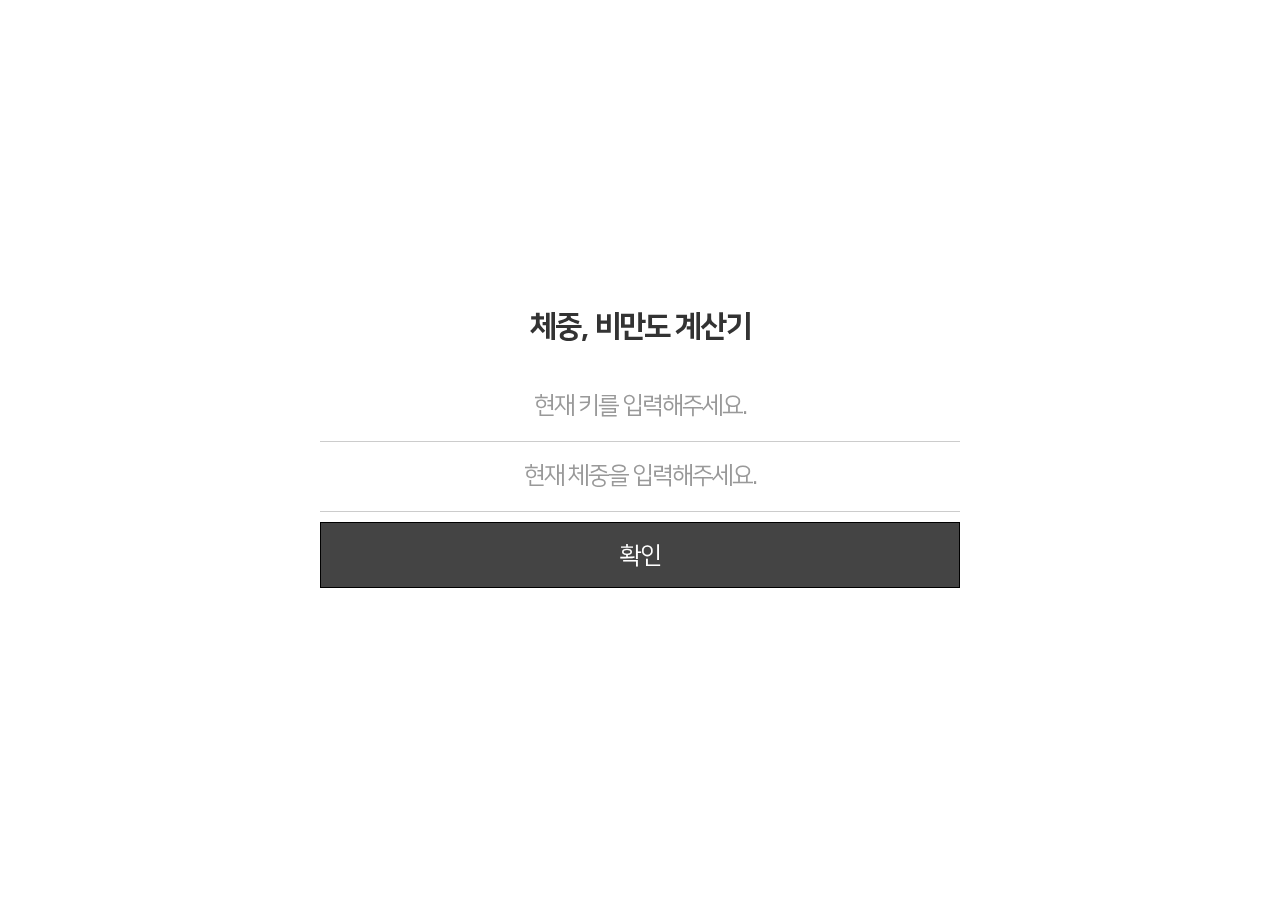
<file: standard_weight/index.html>
<!DOCTYPE html>
<html lang="en">
<head>
    <meta charset="UTF-8">
    <meta name="viewport" content="width=device-width, initial-scale=1.0">
    <meta http-equiv="X-UA-Compatible" content="ie=edge">
    <title>표준몸무게 계산기</title>
    <link rel="stylesheet" href="css/reset.css" />
    <link rel="stylesheet" href="css/nanumsquare.css" />
    <link rel="stylesheet" href="css/style.css" />
</head>
<body>
    <div class="app">
        <form class="form">
            <h1 class="title">체중, 비만도 계산기</h1>
            <input type="tel" id="" name="" placeholder="현재 키를 입력해주세요." class="stature">
            <input type="tel" id="" name="" placeholder="현재 체중을 입력해주세요." class="weight">
            <button type="submit">확인</button>
        </form>
        <div class="result">
            <p class="bmi">
                BMI(비만도) 수치는 <span class="bmiTxt"></span> 으로<br>
                현재 <span class="bmiResultTxt"></span>상태입니다.
            </p>
            <p class="standard">
                표준 체중은 <span class="standardWeight">00</span> Kg 이며,<br>
                표준 체중까지는 <span class="goalWeight">00</span> Kg 더 감량하셔야 합니다.<br>
                화이팅!! :)
            </p>
            <button type="button" class="btnReset">다시 계산해보기</button>
        </div>
    </div>
<script src="js/weight.js"></script>
</body>
</html>
</file>
<file: standard_weight/css/nanumsquare.css>
@font-face {
font-family: 'NanumSquare';
font-weight: 200;
src: url(../font/NanumSquareL.eot);
src: url(../font/NanumSquareL.eot?#iefix) format('embedded-opentype'),
      url(../font/NanumSquareL.woff) format('woff'),
      url(../font/NanumSquareL.ttf) format('truetype');
}     
@font-face {
 font-family: 'NanumSquare';
 font-weight: 400;
 src: url(../font/NanumSquareR.eot);
 src: url(../font/NanumSquareR.eot?#iefix) format('embedded-opentype'),
      url(../font/NanumSquareR.woff) format('woff'),
      url(../font/NanumSquareR.ttf) format('truetype');
}
@font-face {
 font-family: 'NanumSquare';
 font-weight: 600;
 src: url(../font/NanumSquareB.eot);
 src: url(../font/NanumSquareB.eot?#iefix) format('embedded-opentype'),
      url(../font/NanumSquareB.woff) format('woff'),
      url(../font/NanumSquareB.ttf) format('truetype');
}
@font-face {
 font-family: 'NanumSquare';
 font-weight: 800;
 src: url(../font/NanumSquareEB.eot);
 src: url(../font/NanumSquareEB.eot?#iefix) format('embedded-opentype'),
      url(../font/NanumSquareEB.woff) format('woff'),
      url(../font/NanumSquareEB.ttf) format('truetype');
}
</file>
<file: standard_weight/css/style.css>
@charset "utf-8";
.form,
.result {position:fixed; top:50%; left:50%; transform:translate(-50%, -50%); width:90%; max-width:640px; text-align:center;}
.form input,
.form button {display:block; text-align:center;}
.form .title {margin-bottom:30px; letter-spacing:-2px; font-size:30px; font-weight:800;}
.form input {padding:0 10px; width:100%; height:70px; letter-spacing:-2px; color:#444; font-size:24px; border:0; border-bottom:1px solid #ccc; box-sizing:border-box;}
.result {display:none;}
.result .bmi {margin-bottom:30px; padding-bottom:30px; border-bottom:2px solid #ccc;}
.result .bmi .gray {color:#777;}
.result .bmi .green {color:#4ea614;}
.result .bmi .pink {color:#dd4242;}
.result .bmi .red {color:#f00;}
.result p {line-height:44px; letter-spacing:-2px; color:#666; font-size:20px;}
.result p span {color:#f00; font-size:34px; font-weight:600;}
.result button {margin-top:25px;}
.app button {margin-top:10px; width:100%; height:66px; line-height:66px; color:#fff; font-size:24px; background:#444; border:1px solid #000; border-radius:0; cursor:pointer;}
.hide {display:none;}
.show {display:block;}
</file>
